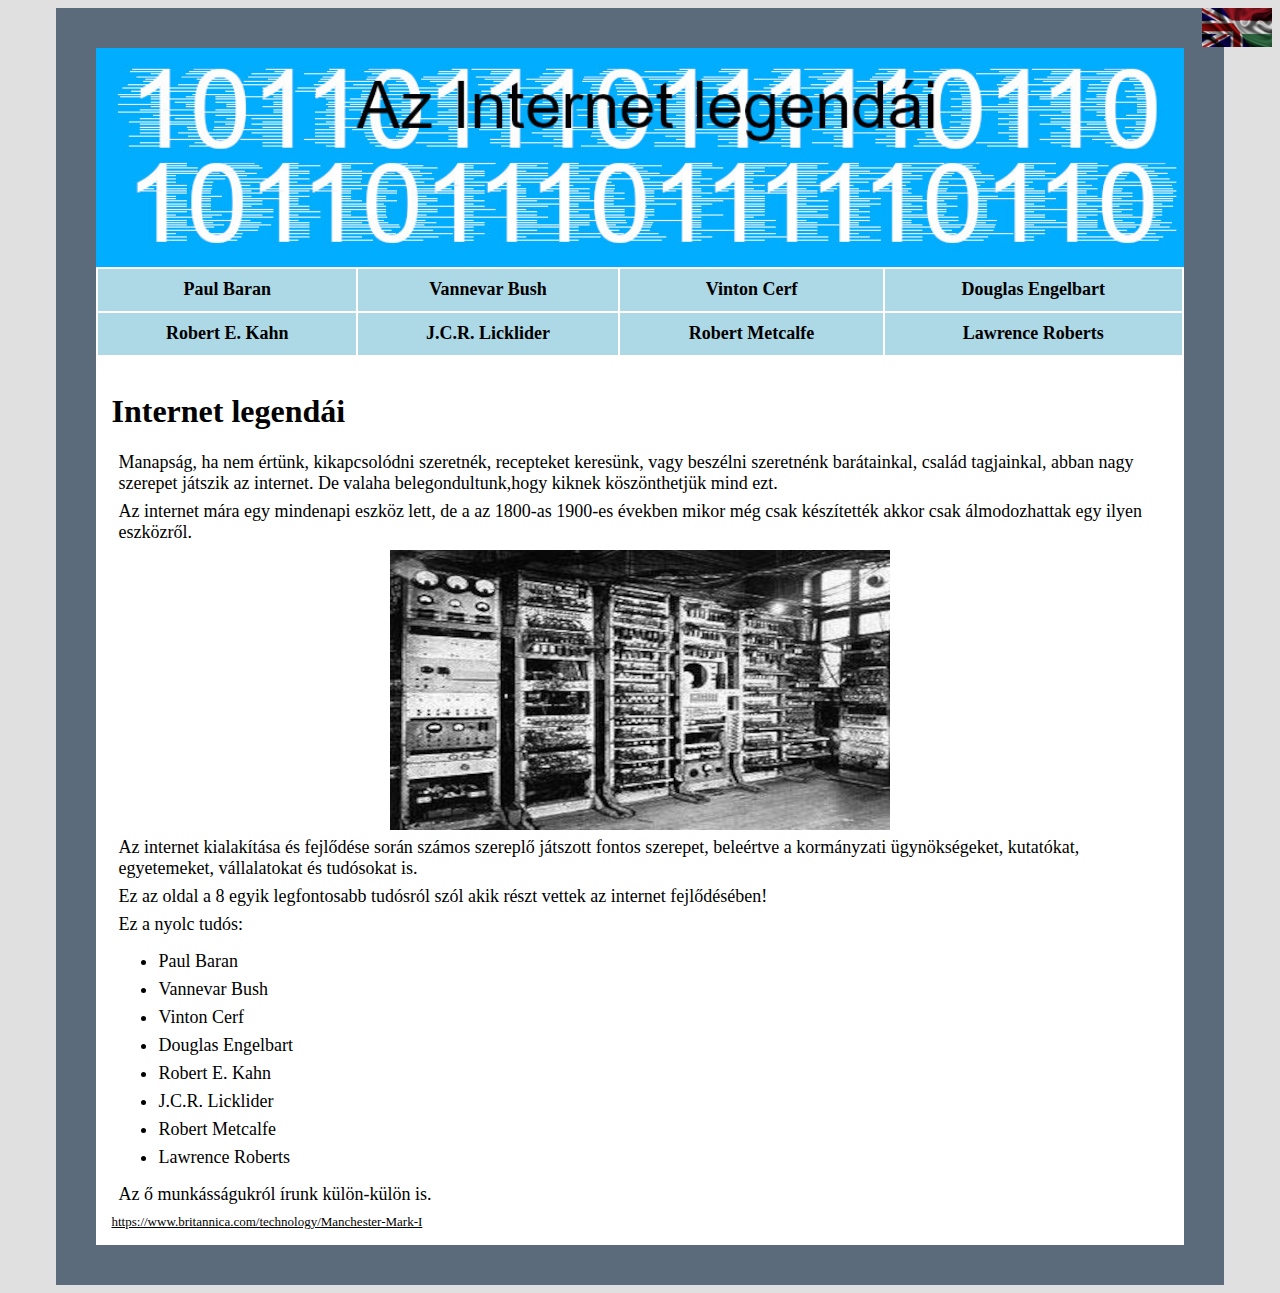
<file: index.html>
<!DOCTYPE html>
<html id="lang" lang="hu">
<head>
    <meta charset="UTF-8">
    <meta http-equiv="X-UA-Compatible" content="IE=edge">
    <meta name="viewport" content="width=device-width, initial-scale=1.0">
    <link rel="stylesheet" href="css/hatter.css">
    <title id="title">Internet legendái</title>
</head>
<body>
    <img id="hu-en" class="zaszlok" src="images/zaszlok/angol-magyar-zaszlo.jpg" alt="nyelv váltás" title="nyelv váltás">
<div class="hatter">
    <img src="images/0_1.jpeg" id="k1" alt="1_0" class="kep-kozep">
    <table>
        <tr>
            <td><a class="gomb" href="pages/tudosok.html" onclick="alaptudos('Paul')"><p style="text-align: center;"><b>Paul Baran</b></a></td>
            <td><a class="gomb" href="pages/tudosok.html" onclick="alaptudos('Vannevar')"><p style="text-align: center;"><b>Vannevar Bush</b></a></td>
            <td><a class="gomb" href="pages/tudosok.html" onclick="alaptudos('Vinton')"><p style="text-align: center;"><b>Vinton Cerf</b></a></td>
            <td><a class="gomb" href="pages/tudosok.html" onclick="alaptudos('Douglas')"><p style="text-align: center;"><b>Douglas Engelbart</b></a></td>
        </tr>
        <tr>
            <td><a class="gomb" href="pages/tudosok.html" onclick="alaptudos('Robert E.')"><p style="text-align: center;"><b>Robert E. Kahn</b></a></td>
            <td><a class="gomb" href="pages/tudosok.html" onclick="alaptudos('J.C.R.')"><p style="text-align: center;"><b>J.C.R. Licklider</b></a></td>
            <td><a class="gomb" href="pages/tudosok.html" onclick="alaptudos('Robert M.')"><p style="text-align: center;"><b>Robert Metcalfe</b></a></td>
            <td><a class="gomb" href="pages/tudosok.html" onclick="alaptudos('Lawrence')"><p style="text-align: center;"><b>Lawrence Roberts</b></a></div></td>
        </tr>
    </table>
    <div class="margo">
    <h1 id="h1">Internet legendái</h1>
     <p id="p1">Manapság, ha nem értünk, kikapcsolódni szeretnék, recepteket keresünk, vagy beszélni szeretnénk barátainkal, család tagjainkal, abban nagy szerepet játszik az internet. De valaha belegondultunk,
        hogy kiknek köszönthetjük mind ezt.</p>
     <p id="p2">Az internet mára egy mindenapi eszköz lett, de a az 1800-as 1900-es években mikor még csak készítették akkor csak álmodozhattak egy ilyen eszközről.</p>
     <img src="images/munkassag/internet.jpeg" class="internet-kozep" alt="Internet 1900">
     <p id="p3">Az internet kialakítása és fejlődése során számos szereplő játszott fontos szerepet, beleértve a kormányzati ügynökségeket, kutatókat, egyetemeket, vállalatokat és tudósokat is.</p>
     <p id="p4">Ez az oldal a 8 egyik legfontosabb  tudósról szól akik részt vettek az internet fejlődésében!</p>
     <p id="p5">Ez a nyolc tudós:</p>
         <ul>
            <li>Paul Baran</li>
            <li>Vannevar Bush</li>
            <li>Vinton Cerf</li>
            <li>Douglas Engelbart</li>
            <li>Robert E. Kahn</li>
            <li>J.C.R. Licklider</li>
            <li>Robert Metcalfe</li>
            <li>Lawrence Roberts</li>
         </ul>
     <p id="p6">Az ő munkásságukról írunk külön-külön is.</p>
     <a href="https://www.britannica.com/technology/Manchester-Mark-I" class="link" target="_blank">https://www.britannica.com/technology/Manchester-Mark-I</a>
    </div> 
</div>
<script src="js/index.js">
</script>
</body>
</html>
</file>
<file: css/hatter.css>
body {
    background-color: #e0e0e0;
    color: black;
}

.zaszlok {
    float: right;
    width: 70px;
    cursor: pointer;
}

.hatter {
    background-color: white;
    height: 100%;
    width: 86%;
    margin: 0 auto;
    border: solid #5c6b7b 40px;
}
a {
    color: black;
}
a:hover {
    color: white;
}
p, li {
    font-size: large;
    margin: 7px;
}
button {
    margin: 3px 10px;
    
}

.kep-kozep {
    display: block;
    margin: 0 auto;
    width: 100%;
}
.gomb {
    text-decoration: none;
    font-size: large;
    cursor: pointer;
}
.gomb-div {
    margin: 0 30%;
    background-color: white;
}

.internet-kozep {
	display: block;
    	margin: 0 auto;
}
td {
    background-color: lightblue ;
    height: 40px;
}
table {
    margin: 0 auto;
    width: 100%;
}

.munkassag {
    display: block;
    margin: 0 auto;
}
.vissza{
    margin: 0 93%;
    font-size: large;

}
.vissza:hover{
    color: aqua;
}
.link:hover {
    color: aqua;
}
.link {
    font-size: small;
}

.tudos {
    float:left;
    height: 100px;
    border: solid 2px black;
    margin-right: 15px;
}

.margo {
    padding: 15px;
}
</file>
